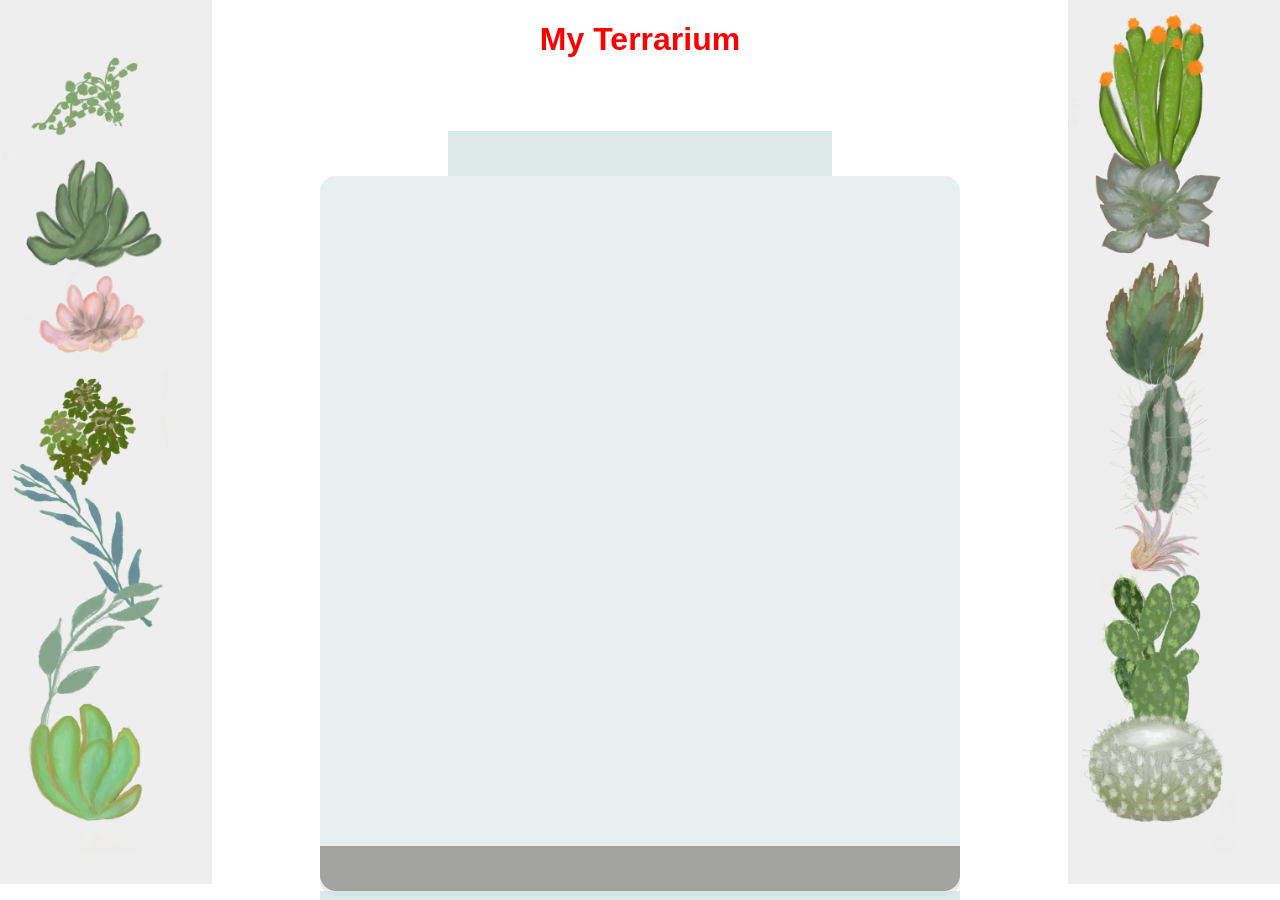
<file: 3-terrarium/terrarium/index.html>
<!DOCTYPE html>
<html>
    <head>
        <title>Welcome to my Virtual terrarium</title>
        <meta charset="utf-8" />
        <meta http-equiv="X-UA-Compatible" content="IE=edge" />
        <meta name="viewport" content="width=device-width, initial-scale=1" />
        <link rel="stylesheet" href="./style.css" />
        <script src="./script.js" defer></script>
    </head>
    <body>
        <h1 style="color: red">My Terrarium</h1>
        <div id="page">
            <div id="left-container" class="container">
                <div class="plant-holder">
                    <img class="plant" alt="plant" id="plant1" src="./images/plant1.png" />
                </div>
                <div class="plant-holder">
                    <img class="plant" alt="plant" id="plant2" src="./images/plant2.png" />
                </div>
                <div class="plant-holder">
                    <img class="plant" alt="plant" id="plant3" src="./images/plant3.png" />
                </div>
                <div class="plant-holder">
                    <img class="plant" alt="plant" id="plant4" src="./images/plant4.png" />
                </div>
                <div class="plant-holder">
                    <img class="plant" alt="plant" id="plant5" src="./images/plant5.png" />
                </div>
                <div class="plant-holder">
                    <img class="plant" alt="plant" id="plant6" src="./images/plant6.png" />
                </div>
                <div class="plant-holder">
                    <img class="plant" alt="plant" id="plant7" src="./images/plant7.png" />
                </div>
            </div>
            <div id="right-container" class="container">
                <div class="plant-holder">
                    <img class="plant" alt="plant" id="plant8" src="./images/plant8.png" />
                </div>
                <div class="plant-holder">
                    <img class="plant" alt="plant" id="plant9" src="./images/plant9.png" />
                </div>
                <div class="plant-holder">
                    <img class="plant" alt="plant" id="plant10" src="./images/plant10.png" />
                </div>
                <div class="plant-holder">
                    <img class="plant" alt="plant" id="plant11" src="./images/plant11.png" />
                </div>
                <div class="plant-holder">
                    <img class="plant" alt="plant" id="plant12" src="./images/plant12.png" />
                </div>
                <div class="plant-holder">
                    <img class="plant" alt="plant" id="plant13" src="./images/plant13.png" />
                </div>
                <div class="plant-holder">
                    <img class="plant" alt="plant" id="plant14" src="./images/plant14.png" />
                </div>
            </div>
            <div id="terrarium">
                <div class="jar-top"></div>
                <div class="jar-walls">
                    <div class="jar-glossy-long"></div>
                    <div class="jar-glossy-short"></div>
                </div>
                <div class="dirt"></div>
                <div class="jar-bottom"></div>
            </div>
        </div>
    </body>
</html>
</file>
<file: 3-terrarium/terrarium/style.css>
body {
	font-family: helvetica, arial, sans-serif;
}

h1 {
	color: #1d3a22;
	text-align: center;
}
#left-container {
	background-color: #eee;
	width: 15%;
	left: 0px;
	top: 0px;
	position: absolute;
	height: 96%;
	padding: 10px;
}

#right-container {
	background-color: #eee;
	width: 15%;
	right: 0px;
	top: 0px;
	position: absolute;
	height: 96%;
	padding: 10px;
}
.plant-holder {
	position: relative;
	height: 13%;
	left: -10px;
}

.plant {
	position: absolute;
	max-width: 150%;
	max-height: 150%;
	z-index: 2;
}
 
.jar-walls {
	height: 80%;
	width: 50%;
	background: #d1e1df;
	border-radius: 1rem;
	position: absolute;
	bottom: 0.5%;
	left: 25%;
	opacity: 0.5;
	z-index: 1;
}

.jar-top {
	width: 30%;
	height: 5%;
	background: #d1e1df;
	position: absolute;
	bottom: 80.5%;
	left: 35%;
	opacity: 0.7;
	z-index: 1;
}

.jar-bottom {
	width: 50%;
	height: 1%;
	background: #d1e1df;
	position: absolute;
	bottom: 0%;
	left: 25%;
	opacity: 0.7;
}

.dirt {
	width: 50%;
	height: 5%;
	background: #3a241d;
	position: absolute;
	border-radius: 0 0 1rem 1rem;
	bottom: 1%;
	left: 25%;
	opacity: 0.7;
	z-index: -1;
}
</file>
